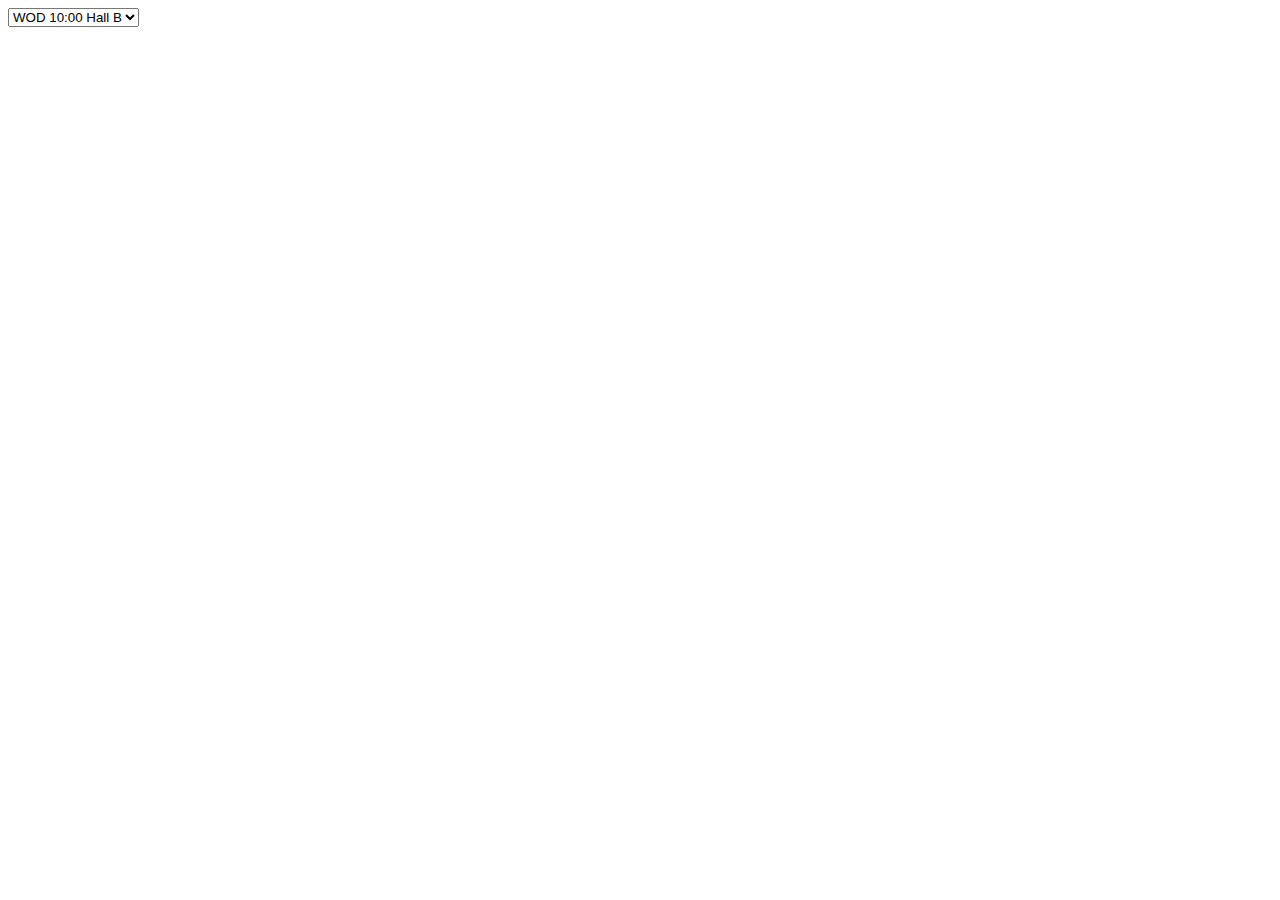
<file: Client Server Module-simple user/client/index.html>
<html>
<head>
	<title>test page</title>
	<script src="https://code.jquery.com/jquery-2.1.4.min.js"></script>
	<script src="TimeHandler.js"></script>
</head>
<body>

	<select id="poll">
	</select>
</body>
</html>
</file>
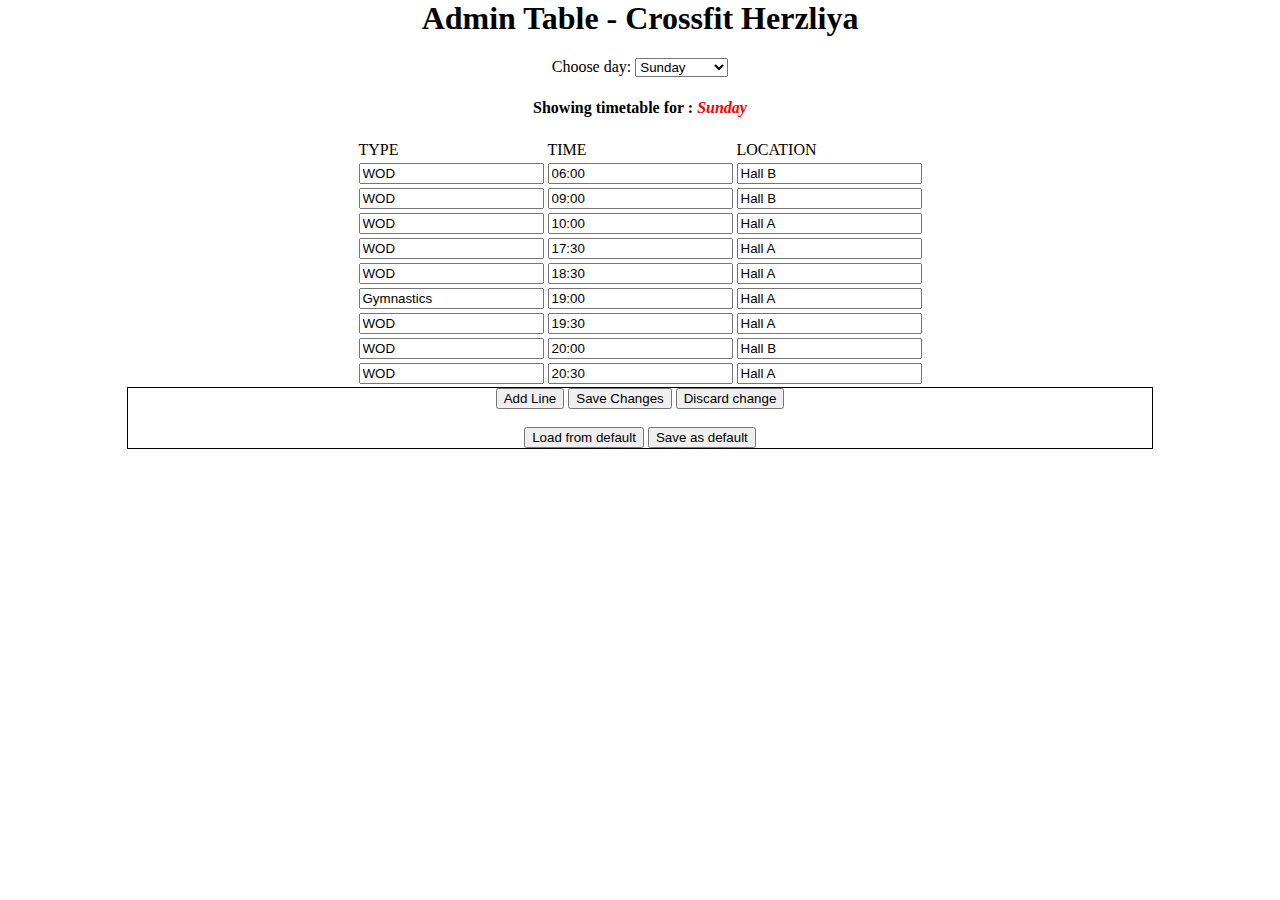
<file: WODSystem/Client-admin_client/index.html>
<html>
<head>
	<title>Crossfit Time table - admin panel</title>
	<link rel="stylesheet" type="text/css" href="style.css">
	<!-- Call to JQ -->
	<script src="https://code.jquery.com/jquery-2.1.4.min.js"></script>
	<script src="adminPanelScript.js"></script>
</head>
<body>
	<div id="title">
		<h1>Admin Table - Crossfit Herzliya</h1>
	</div>
	<div id="content">
		<div id="datePicker">
			<p>Choose day:  <select id="daysSelect"></select></p>
		</div>
		<table id="timetable">
			<h4>Showing timetable for : <em id="dateTitle" style="color:red;"></em></h4>
			
			<thead>
				<tr><td>TYPE</td><td>TIME</td><td>LOCATION</td></tr>
			</thead>
		</table>
        <div class="buttons">
            <button id="addLine">Add Line</button>
            <button id="submit">Save Changes</button>
            <button id="reset">Discard change</button>
            <br /><br />

            <button id="loadDefault">Load from default</button>
            <button id="saveToDefault">Save as default</button>
        </div>
	</div>
</body>
</html>
</file>
<file: WODSystem/Client-admin_client/style.css>
html,body,div{
	margin: 0 auto;
}

body, #content{
	text-align: center;
}

table{
	margin : 0 auto;
}
.buttons{
    border: black solid 1px;
    width:80%;
}
</file>
